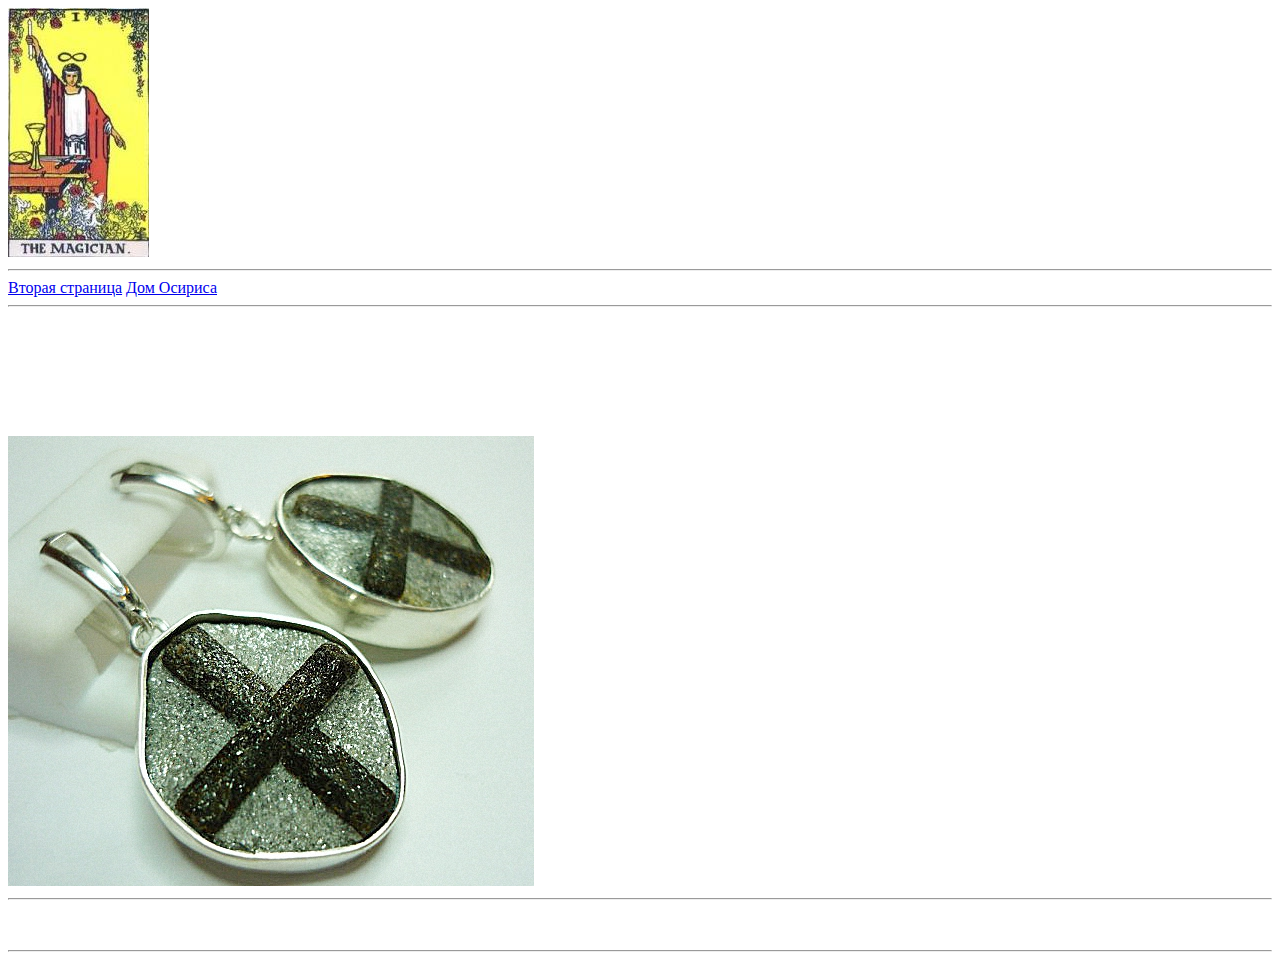
<file: satum/index.html>
<!DOCTYPE html >
<html lang=ru>
  <head>
	<meta  charset="utf-8">
  <link href="css/style2.css" rel="stylesheet" type="text/css">
	<title>Первый сайт</title>
  </head>
  <body>
    <img src="img/mag.jpg">
	<hr>
		<a href="href.html">Вторая страница</a>
		
		<a href="https://vk.com/domosirisa"  target= "_blank"> Дом Осириса</a>
		<hr>
		
		<div>
		<h3><p><i>просто текст просто </i><br></h3>
		<ol>
		<li>текст просто текст</li>
		<li>просто текст </li>
		<li>просто текст просто текст</li>
		</ol></p>
		</div>
		
		<div>
		<img src="img/ставролит1.jpg">
		</div>
		<hr>
		<p>&copy; &rarr; Olegsey_Doronin</p>
		<hr>
	

  </body>
</html>
</file>
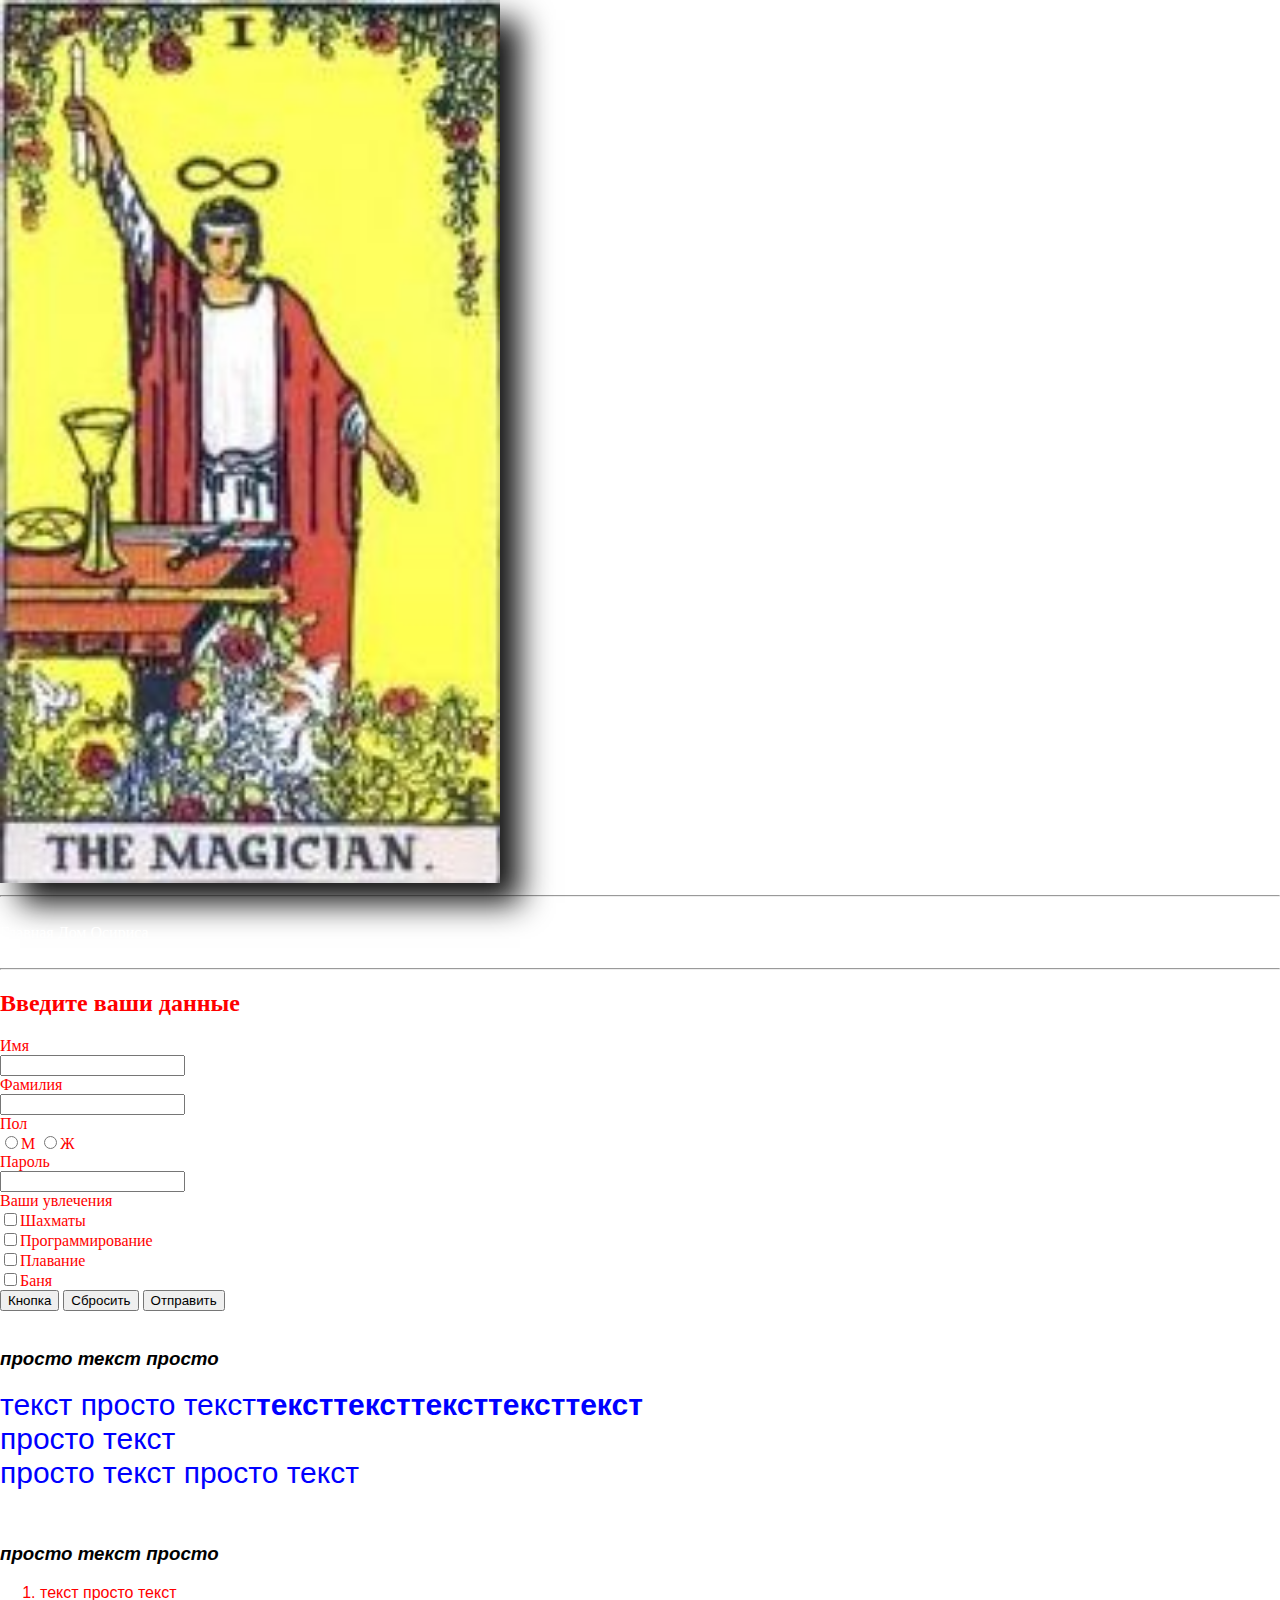
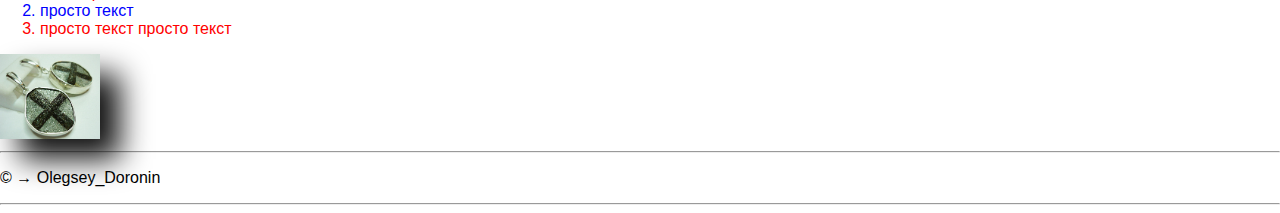
<file: satum/href.html>
<!DOCTYPE html>
<html lang=ru>
	<head>
		<link href="css/style.css" rel="stylesheet" type="text/css">
		<meta  charset="utf-8">
		<title>Первый сайт</title>
		
	</head>
	<body>
		<img src="img/mag.jpg" class="image">
		
		<hr>
		<a href="index.html">Главная</a>
		
		<a href="https://vk.com/domosirisa" target= "_blank"> Дом Осириса</a>
		<hr>
		
		<form class="sale" method="post">
		<h2>Введите ваши данные</h2>
		Имя<br>
		<input type="text" name="name"><br>
		
		
		Фамилия<br>
		<input type="text" name="lastname"><br>
		Пол<br>
		<input type="radio" name="sex">M
		<input type="radio" name="sex">Ж<br>
		
		Пароль<br>
		<input type="password" name="password"><br>
		Ваши увлечения<br>
		<input type="checkbox" name="chess">Шахматы<br>
		<input type="checkbox" name="codins">Программирование<br>
		<input type="checkbox" name="brass">Плавание<br>
		<input type="checkbox" name="sex">Баня<br>
		
		
		<input type="button" value="Кнопка">
		<input type="reset" value="Сбросить">
		<input type="submit" value="Отправить">
		</form><br>
		
		
		
		<div>
		<h3><p><i>просто текст просто </i><br></h3>
		<ul>
		<li><span>текст просто текст<span><strong>тексттексттексттексттекст</strong></span></span></li>
		
		<li>просто текст </li>
		<li>просто текст просто текст</li>
		</ul></p>
		</div><br>
		
		<div>
		<h3><p><i>просто текст просто </i><br></h3>
		<ol>
		<li class="sale">текст просто текст</li>
		<li>просто текст </li>
		<li class="sale">просто текст просто текст</li>
		</ol></p>
		</div>
		
		
		<img src="img/ставролит1.jpg"class="image">
		<hr>
		<p>&copy; &rarr; Olegsey_Doronin</p>
		<hr>
	</body>
</html>
</file>
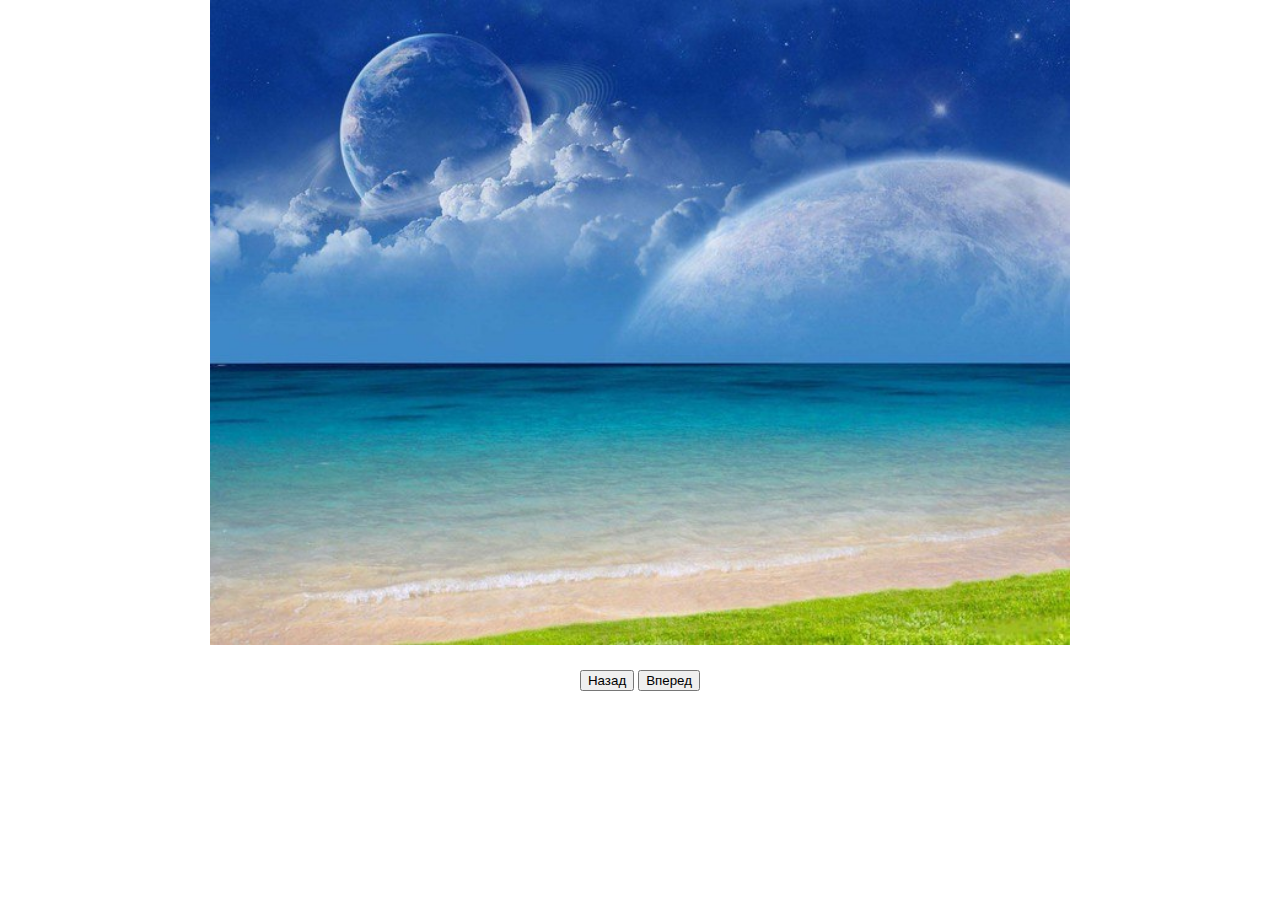
<file: satum/jQery.html>
<!DOCTYPE html>
<html lang="rus">
<head>
	<meta charset="UTF-8">
	<title>Работа с jQery</title>
	<link rel="stylesheet" href="css/style4.css">
	<script type="text/javascript" src="js/jquery-3.1.0.min.js"></script>
	<script type="text/javascript" src="js/script.js"></script>
	
</head>

<body>

<div id="gallery">
	<div class="photos">
		<img src="img/1.jpg" class="showed">
		<img src="img/2.jpg" >
		<img src="img/3.jpg">
		<img src="img/4.jpg">
		<img src="img/5.jpg">
		<img src="img/6.jpg">
		<img src="img/7.jpg">
		<img src="img/8.jpg">
	</div>
	<div class="buttons">
		<input type="button" value="Назад" class="prev">
		<input type="button" value="Вперед" class="next">
	</div>

</div>
</body>

</html>
</file>
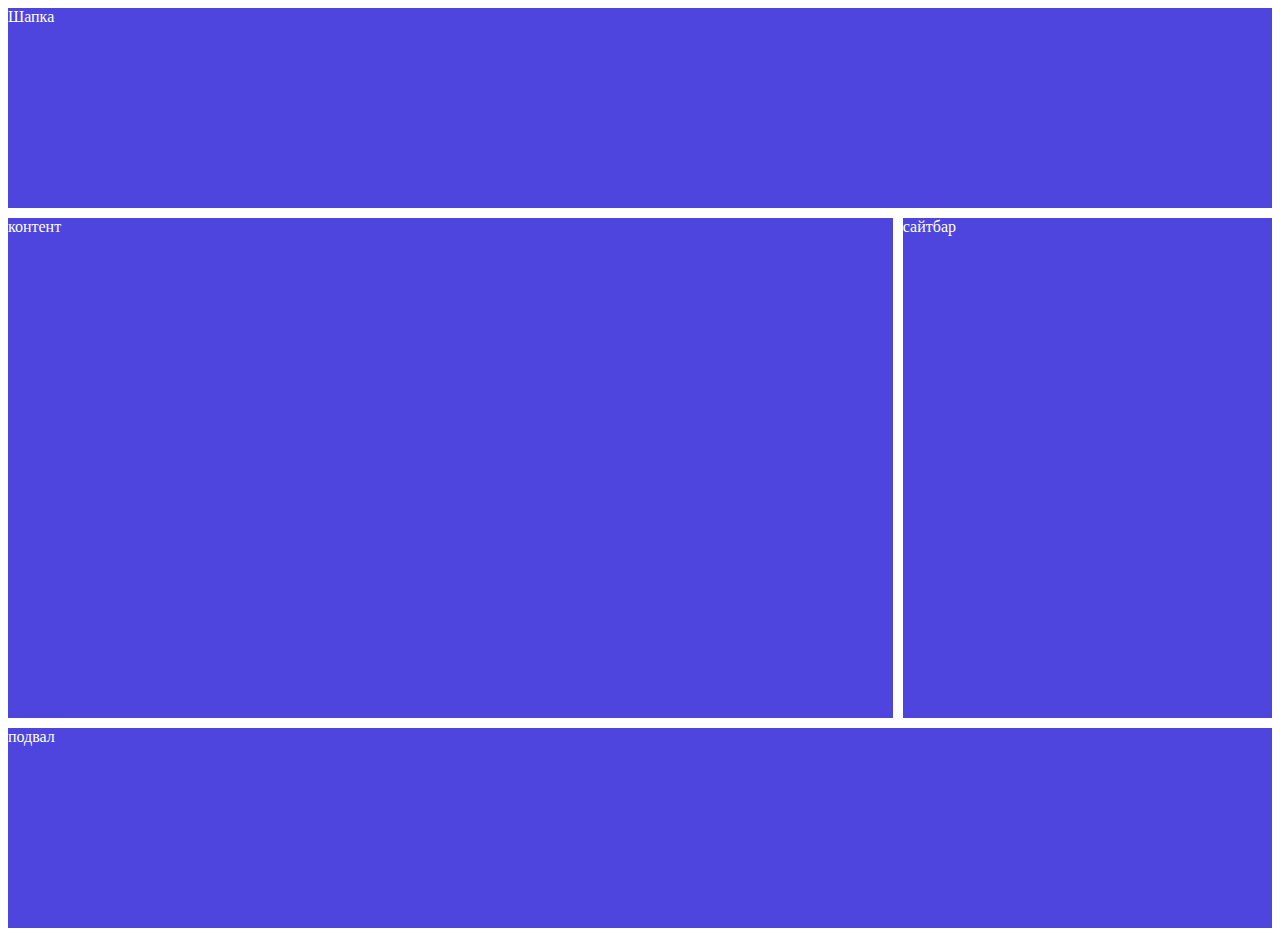
<file: satum/page1.html>
<!DOCTYPE html>
<html lang="rus">
<head>
	<meta charset="UTF-8">
	<link rel="stylesheet" href="css/style1.css">
	<title>Document</title>
</head>
<body>
	<div class="wrapper">
		<div class="header">
			<div class="inner-header">
				Шапка
			</div>
		</div>
		<div class="row">
			<div class="content">
				<div class="inner-content">
					контент
				</div>
			</div>
			<div class="sidebar">
				<div class="inner-sidebar">
					сайтбар 
				</div>
			</div>
		</div>
		<div class="footer">
			<div class="inner-footer">
				подвал
			</div>
		</div>
	</div>
</body>
</html>
</file>
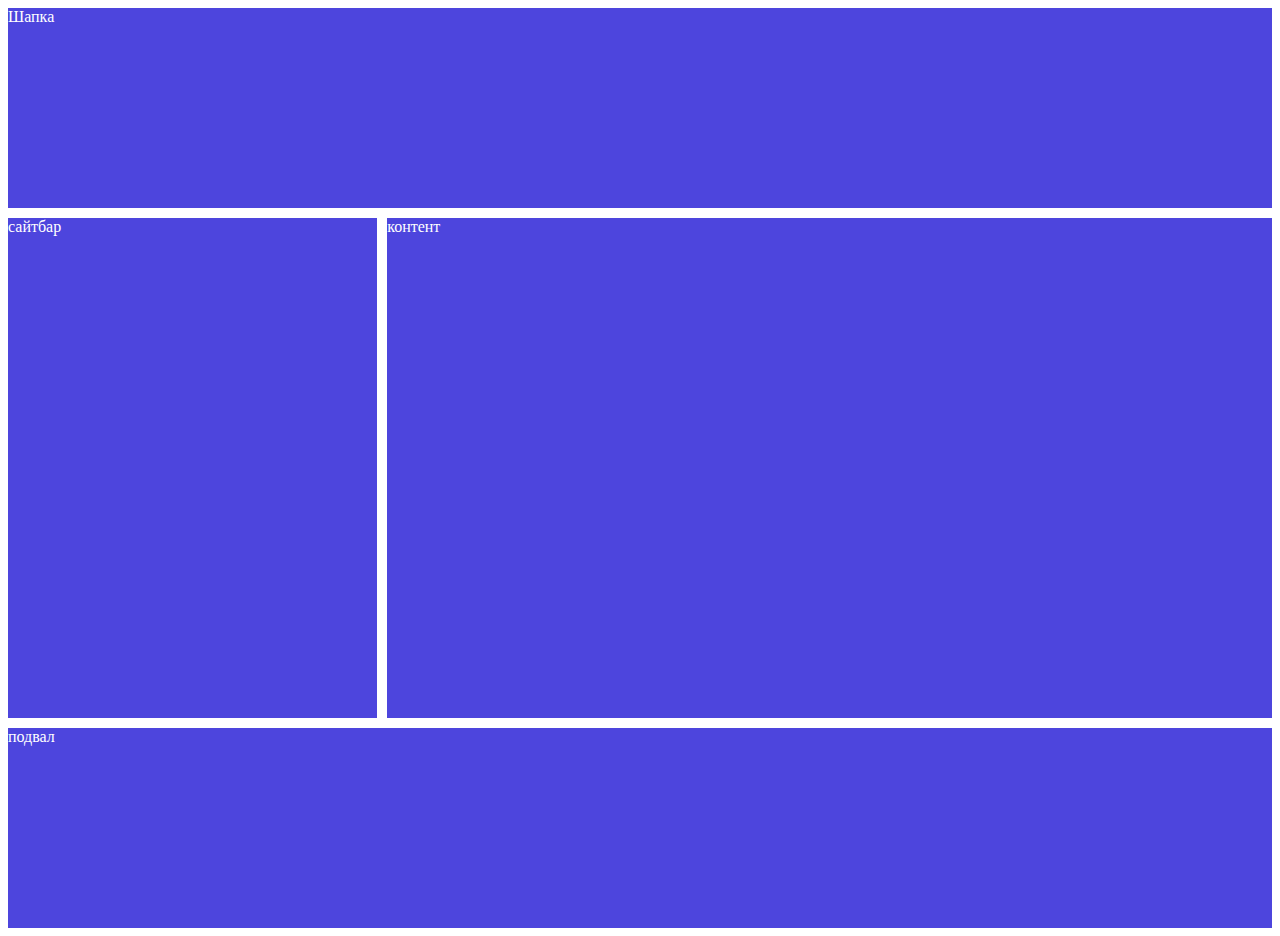
<file: satum/page2.html>
<!DOCTYPE html>
<html lang="rus">
<head>
	<meta charset="UTF-8">
	<link rel="stylesheet" href="css/style2.css">
	<title>Document</title>
</head>
<body>
	<div class="wrapper">
		<div class="header">
			<div class="inner-header">
				Шапка
			</div>
		</div>
		<div class="row">
			<div class="sidebar">
				<div class="inner-sidebar">
					сайтбар 
				</div>
			</div>

			<div class="content">
				<div class="inner-content">
					контент
				</div>
			</div>
			
		</div>
		<div class="footer">
			<div class="inner-footer">
				подвал
			</div>
		</div>
	</div>
</body>
</html>
</file>
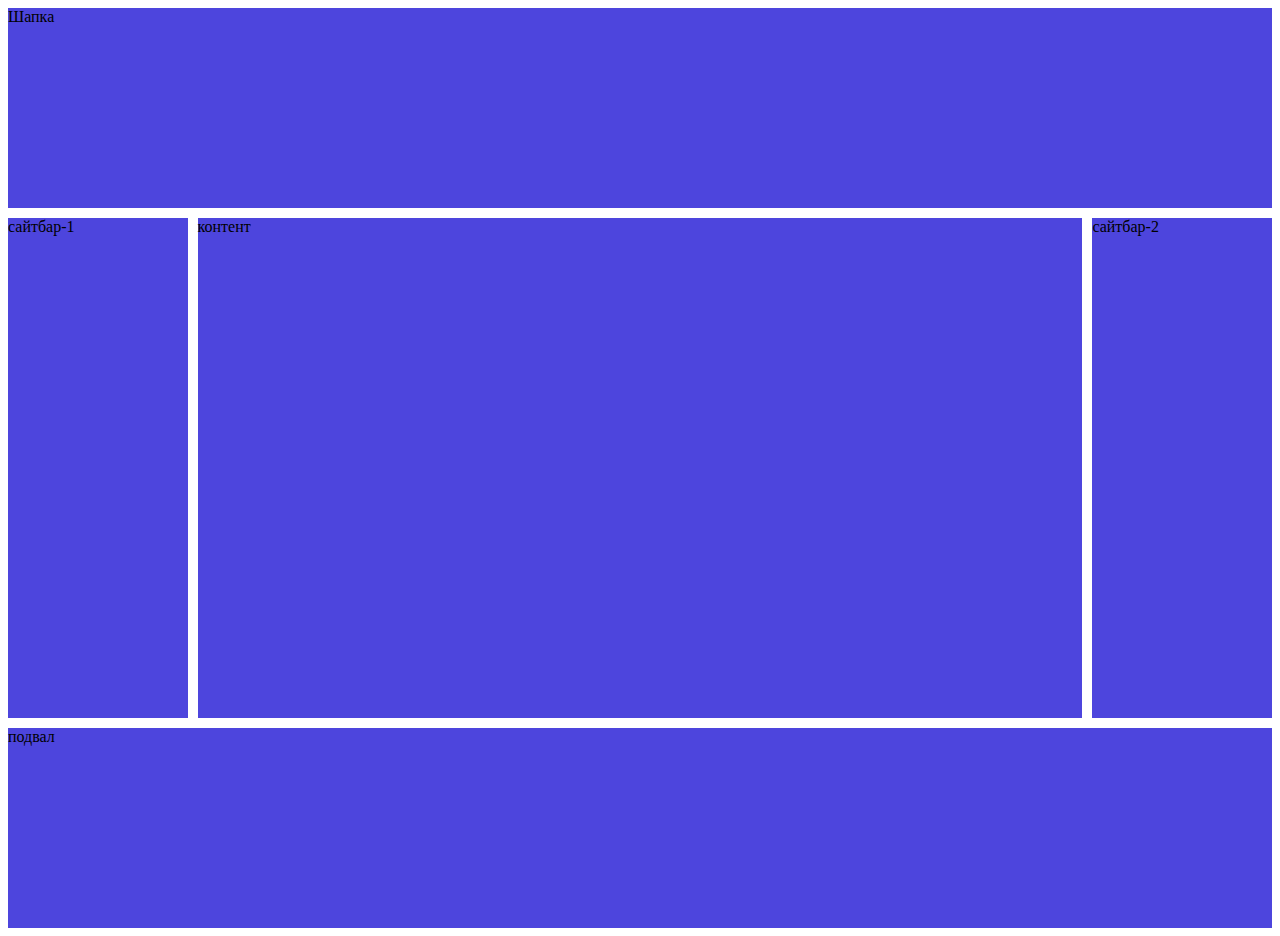
<file: satum/page3.html>
<!DOCTYPE html>
<html lang="rus">
<head>
	<meta charset="UTF-8">
	<link rel="stylesheet" href="css/style3.css">
	<title>Document</title>
</head>
<body>
	<div class="wrapper">
		<div class="header">
			<div class="inner-header">
				Шапка
			</div>
		</div>
		<div class="row">
			<div class="sidebar-1">
				<div class="inner-sidebar-1">
					сайтбар-1
				</div>
			</div>

			<div class="content">
				<div class="inner-content">
					контент
				</div>
			</div>
			
			<div class="sidebar-2">
				<div class="inner-sidebar-2">
					сайтбар-2
				</div>
			</div>

		</div>
		<div class="footer">
			<div class="inner-footer">
				подвал
			</div>
		</div>
	</div>
</body>
</html>
</file>
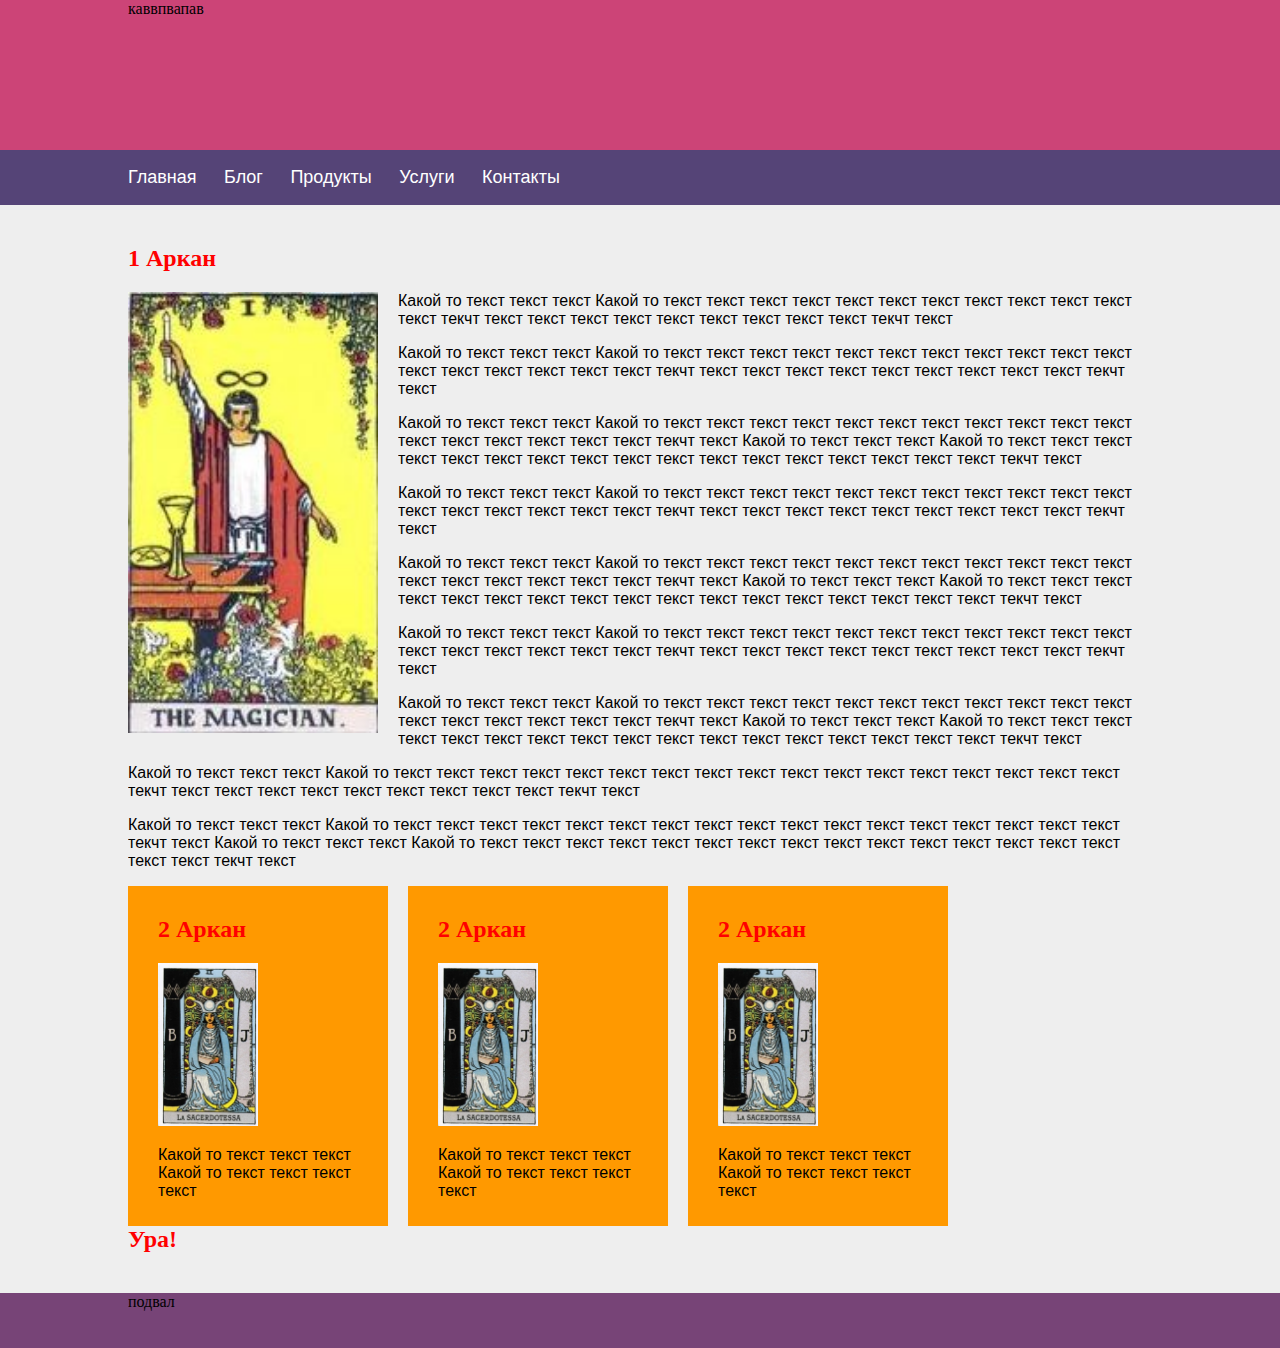
<file: satum/razm.html>
<!DOCTYPE html >
<html lang=ru>
  <head>
	<meta  charset="utf-8">
    <link href="css/style.css" rel="stylesheet" type="text/css">
	<title>Разметка</title>
	<meta name="viewport" content="width=device-width">
  </head>
  <body>
  
	<div class="header">
		<div class="wrapper">
			каввпвапав
		</div>
	</div>
	
	<div class="menu">
		<div class="wrapper">
			<ul>
				<li><a href="#">Главная</a></li>
				<li><a href="#">Блог</a></li>
				<li><a href="#">Продукты</a></li>
				<li><a href="#">Услуги</a></li>
				<li><a href="#">Контакты</a></li>
			</ul>
		</div>
	</div>
	
	<div class="content">
		<div class="wrapper">
		<h2>1 Аркан</h2>
			<img src="img/mag.jpg" class="right">
			
			<p>Какой то текст текст текст 
			Какой то текст текст текст текст
			текст текст текст текст текст
			текст текст текст текчт текст
			текст текст текст текст текст
			текст текст текст текчт текст</p>
			<p>Какой то текст текст текст 
			Какой то текст текст текст текст
			текст текст текст текст текст
			текст текст текст текст текст
			текст текст текст текчт текст
			текст текст текст текст текст
			текст текст текст текчт текст</p>
			<p>Какой то текст текст текст 
			Какой то текст текст текст текст
			текст текст текст текст текст
			текст текст текст текст текст
			текст текст текст текчт текст
			Какой то текст текст текст 
			Какой то текст текст текст текст
			текст текст текст текст текст
			текст текст текст текст текст
			текст текст текст текчт текст</p>
			<p>Какой то текст текст текст 
			Какой то текст текст текст текст
			текст текст текст текст текст
			текст текст текст текст текст
			текст текст текст текчт текст
			текст текст текст текст текст
			текст текст текст текчт текст</p>
			<p>Какой то текст текст текст 
			Какой то текст текст текст текст
			текст текст текст текст текст
			текст текст текст текст текст
			текст текст текст текчт текст
			Какой то текст текст текст 
			Какой то текст текст текст текст
			текст текст текст текст текст
			текст текст текст текст текст
			текст текст текст текчт текст</p>
			<p>Какой то текст текст текст 
			Какой то текст текст текст текст
			текст текст текст текст текст
			текст текст текст текст текст
			текст текст текст текчт текст
			текст текст текст текст текст
			текст текст текст текчт текст</p>
			<p>Какой то текст текст текст 
			Какой то текст текст текст текст
			текст текст текст текст текст
			текст текст текст текст текст
			текст текст текст текчт текст
			Какой то текст текст текст 
			Какой то текст текст текст текст
			текст текст текст текст текст
			текст текст текст текст текст
			текст текст текст текчт текст</p>
			<p>Какой то текст текст текст 
			Какой то текст текст текст текст
			текст текст текст текст текст
			текст текст текст текст текст
			текст текст текст текчт текст
			текст текст текст текст текст
			текст текст текст текчт текст</p>
			<p>Какой то текст текст текст 
			Какой то текст текст текст текст
			текст текст текст текст текст
			текст текст текст текст текст
			текст текст текст текчт текст
			Какой то текст текст текст 
			Какой то текст текст текст текст
			текст текст текст текст текст
			текст текст текст текст текст
			текст текст текст текчт текст</p>
		<div class="item">
			<h2>2 Аркан</h2>
			<img src="img/2arkan.jpg">
			<p>Какой то текст текст текст 
			Какой то текст текст текст текст
			</p>
			
		</div>
		
		<div class="item">
			<h2>2 Аркан</h2>
			<img src="img/2arkan.jpg">
			<p>Какой то текст текст текст 
			Какой то текст текст текст текст
			</p>
			
		</div>
		
		<div class="item">
			<h2>2 Аркан</h2>
			<img src="img/2arkan.jpg">
			<p>Какой то текст текст текст 
			Какой то текст текст текст текст
			</p>
			
		</div>
			<h2>Ура!</h2>
			
		</div>
	</div>
	
	<div class="footer">
		<div class="wrapper">
			подвал
		</div>
	</div>
	
  </body>
  </html>
</file>
<file: satum/css/style2.css>
*{
	box-sizing: border-box;
}

body{
	color: #FFFFFF;
}

.row:after {
     visibility: hidden;
     display: block;
     font-size: 0;
     content: " ";
     clear: both;
     height: 0;
     }
.row { display: inline-block; }

* html .row { height: 1%; }
.row { display: block; }

.header{
	margin-bottom: 10px;
}

.inner-header{
	background: #4D45DD;
	height: 200px;
}

.content{
	width: 70%;
	float: left;
}

.inner-content{
	background: #4D45DD;
	height: 500px;
}

.sidebar{
	
	width: 30%;
	float: left;
	padding-right: 10px;
}

.inner-sidebar{
	background: #4D45DD;
	min-height: 500px;
}

.footer{
	margin-top: 10px;
}
.inner-footer{
	background: #4D45DD;
	height: 200px;
}
</file>
<file: satum/css/style.css>
html, body, ul, li{
	margin: 0;
	padding: 0;
}

.wrapper{
	max-width: 1024px;	
	margin: 0 auto;
	height: inherit;
	overflow: hidden;
	/* background: #c47; */
}

.header{
	background: #c47;	
	height: 150px;	
	
}
.menu{
	background: #547;	
	height: 55px;
}

.menu li{
	display: inline;
	margin-right: 20px;
	/* color: #fff; */
	font-size: 18px;
}

.menu li, a{
	color: #fff;
	text-decoration: none;
	line-height:55px;
}

.content{
	background: #eee;	
	min-height: 555px;
	padding: 20px 0;
	overflow: hidden;
}

.content .right{
	width: 250px;
	float: left;
	margin-right: 20px;
}

.content .item{
	width: 200px;
	background: #f90;
	padding: 10px 30px;
	float: left;
	margin-right: 20px;
	
}

.content h2{
	/* border: 5px solid red; */
	/* overflow: hidden; */
	clear: both;
}

.content .item img{
	width: 100px;
}

.content p{
	/* border: 5px solid red; */
	overflow: hidden;
}

.footer{
	background: #747;	
	height: 55px;
}

form{
	font-color:red;
}

h2{
	color : red;
	/* border: solid black; */
	font-family: Calibri;
}
/* body  {
    
    background: #aaa url(../img/bacg.jpg) 
	no-repeat center fixed;
	background-size: cover;
} */

P {
color : #000;
/* border: solid red; */
font-family: Arial;
}



ul{
	font-size: 30px;
	font-color: red;
}

li{
	color : blue;
	/* border: solid red; */
	font-family: Arial;
}

.sale{
	color: red;
}

.image{
	width: 100px;
	transition: width 0.5s;
	box-shadow: 20px 20px 30px #111;
}

.image:hover{
	width: 500px;
}

/* div, span{
	border:1px solid red;
} */

@media screen and (max-width: 530px){
	
	.content img{
		margin: 0px;
	}
	
	.content{
		text-align:center;
	}
	
	.content p{
		float:none;
	}
}

@media screen and (max-width: 475px){
	
	.menu{
		    height: 260px;
	}
	.menu ul li{
		display: block;

	}
}
</file>
<file: satum/css/style4.css>
html, body, ul, li{
	margin: 0;
	padding: 0;
}

#gallery{
	width: 860px;
	margin: 0 auto;
	text-align: center;
	
}

#gallery .photos{
	position: relative;
	height: 670px;
}

#gallery .photos img{
	width: 100%;
	position: absolute;
	left: 0;
	opacity: 0;
	transition: 1s;
}

#gallery .photos img.showed{
	opacity: 1;

}
</file>
<file: satum/css/style1.css>
*{
	box-sizing: border-box;
}

body{
	color: #FFFFFF;
}

.row:after {
     visibility: hidden;
     display: block;
     font-size: 0;
     content: " ";
     clear: both;
     height: 0;
     }
.row { display: inline-block; }

* html .row { height: 1%; }
.row { display: block; }

.header{
	margin-bottom: 10px;
}

.inner-header{
	background: #4D45DD;
	height: 200px;
}

.content{
	width: 70%;
	float: left;
}

.inner-content{
	background: #4D45DD;
	height: 500px;
}

.sidebar{
	
	width: 30%;
	float: left;
	padding-left: 10px;
}

.inner-sidebar{
	background: #4D45DD;
	min-height: 500px;
}

.footer{
	margin-top: 10px;
}
.inner-footer{
	background: #4D45DD;
	height: 200px;
}
</file>
<file: satum/css/style3.css>
*{
	box-sizing: border-box;
}

body{
	color: #FFFFF;
}

.row:after {
     visibility: hidden;
     display: block;
     font-size: 0;
     content: " ";
     clear: both;
     height: 0;
     }
.row { display: inline-block; }

* html .row { height: 1%; }
.row { display: block; }

.header{
	margin-bottom: 10px;
}

.inner-header{
	background: #4D45DD;
	height: 200px;
}

.content{
	width: 70%;
	float: left;
}

.inner-content{
	background: #4D45DD;
	height: 500px;
}

.sidebar-1{
	
	width: 15%;
	float: left;
	padding-right: 10px;
}

.inner-sidebar-1{
	background: #4D45DD;
	min-height: 500px;
}

.sidebar-2{
	
	width: 15%;
	float: left;
	padding-left: 10px;
}

.inner-sidebar-2{
	background: #4D45DD;
	min-height: 500px;
}

.footer{
	margin-top: 10px;
}
.inner-footer{
	background: #4D45DD;
	height: 200px;
}
</file>
